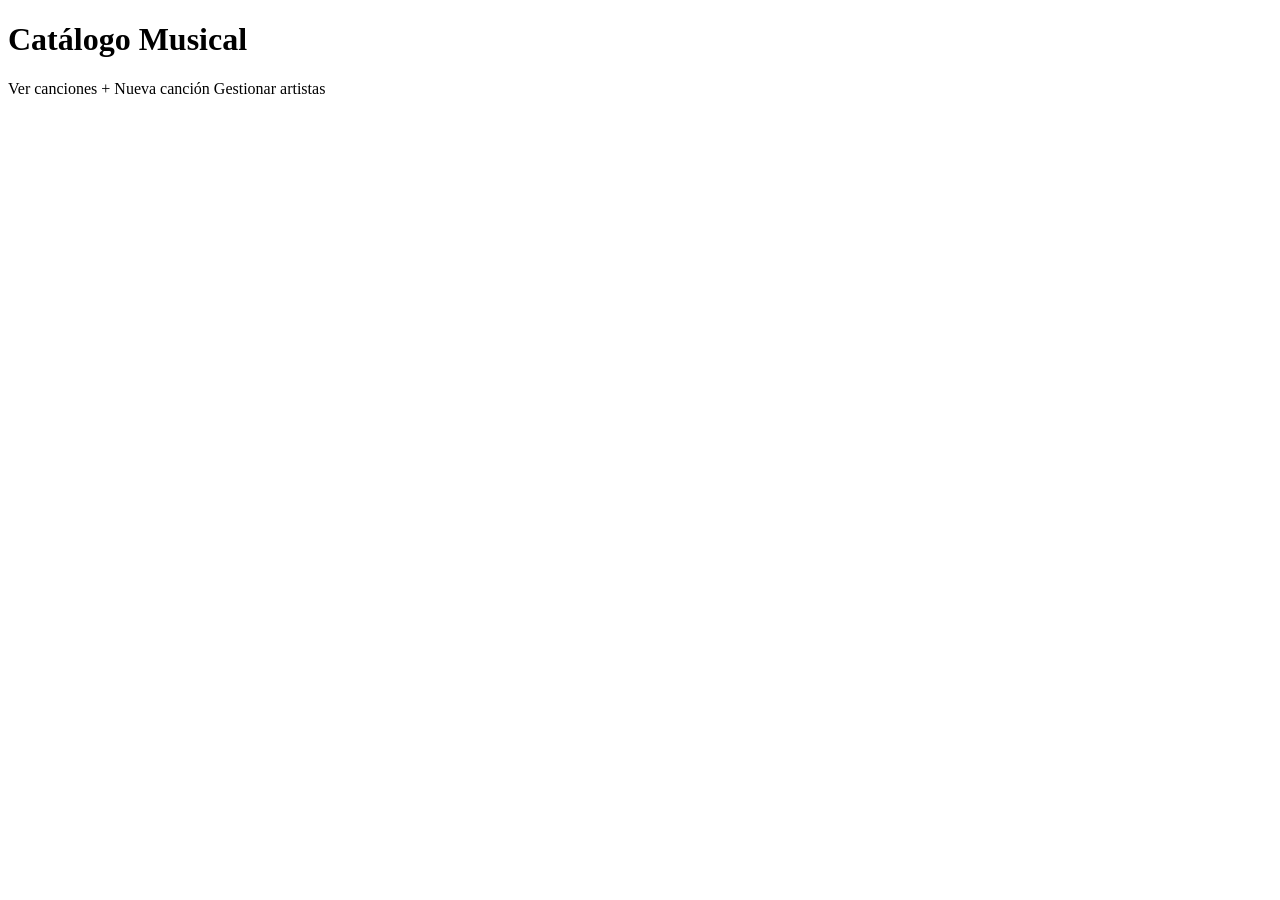
<file: src/main/resources/templates/index.html>
<!DOCTYPE html>
<html lang="es" xmlns:th="http://www.thymeleaf.org">
<head>
  <meta charset="UTF-8"/>
  <title>Catálogo Musical</title>
  <link rel="stylesheet" th:href="@{/style.css}"/>
</head>
<body>
  <div class="contenedor">
    <h1>Catálogo Musical</h1>
    <p class="subtitulo" th:text="${appNombre + ' — ' + appAutor}"></p>

    <div class="barra">
      <a class="boton" th:href="@{/canciones}">Ver canciones</a>
      <a class="boton" th:href="@{/canciones/nueva}">+ Nueva canción</a>
      <a class="boton" th:href="@{/artistas}">Gestionar artistas</a>
    </div>
  </div>
</body>
</html>
</file>
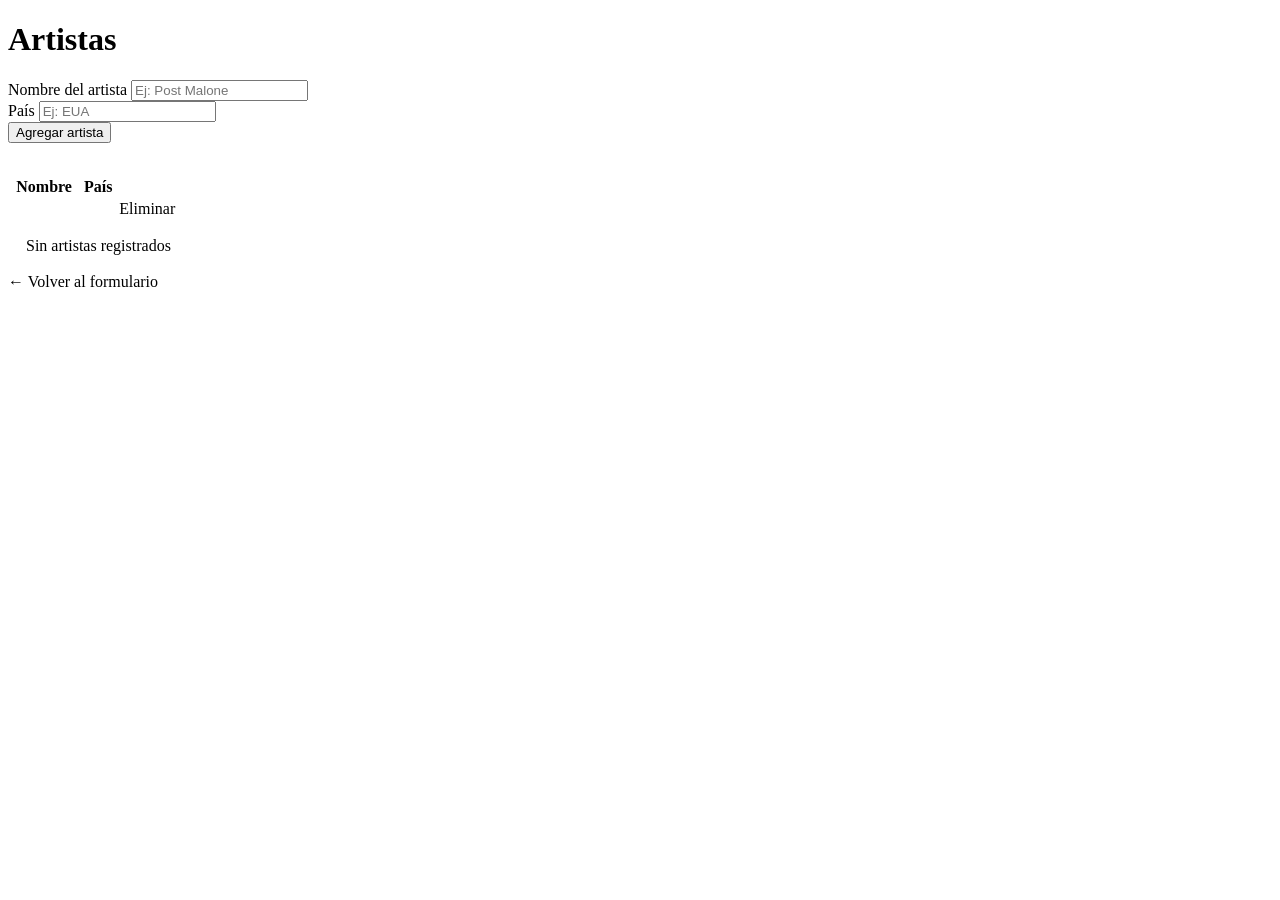
<file: src/main/resources/templates/artistas.html>
<!DOCTYPE html>
<html lang="es" xmlns:th="http://www.thymeleaf.org">
<head>
  <meta charset="UTF-8"/>
  <title>Artistas</title>
  <link rel="stylesheet" th:href="@{/style.css}"/>
</head>
<body>
  <div class="contenedor">
    <h1>Artistas</h1>
    <p class="subtitulo" th:text="${appNombre}"></p>

    <div class="tarjeta-form" style="margin-bottom:2rem;">
      <form class="campo" th:action="@{/artistas/guardar}" th:object="${nuevo}" method="post">
        <div class="campo">
          <label>Nombre del artista</label>
          <input type="text" th:field="*{nombre}" placeholder="Ej: Post Malone" required/>
        </div>
        <div class="campo">
          <label>País</label>
          <input type="text" th:field="*{pais}" placeholder="Ej: EUA"/>
        </div>
        <button type="submit">Agregar artista</button>
      </form>
    </div>

    <table class="tabla">
      <thead>
        <tr>
          <th>Nombre</th>
          <th>País</th>
          <th></th>
        </tr>
      </thead>
      <tbody>
        <tr th:each="a : ${artistas}">
          <td th:text="${a.nombre}"></td>
          <td th:text="${a.pais != null ? a.pais : '—'}"></td>
          <td>
            <a class="del" th:href="@{/artistas/eliminar/{id}(id=${a.id})}"
               onclick="return confirm('¿Eliminar artista?')">Eliminar</a>
          </td>
        </tr>
        <tr th:if="${#lists.isEmpty(artistas)}">
          <td colspan="3" style="color:var(--muted);text-align:center;padding:1rem;">Sin artistas registrados</td>
        </tr>
      </tbody>
    </table>

    <a class="volver" th:href="@{/canciones/nueva}">← Volver al formulario</a>
  </div>
</body>
</html>
</file>
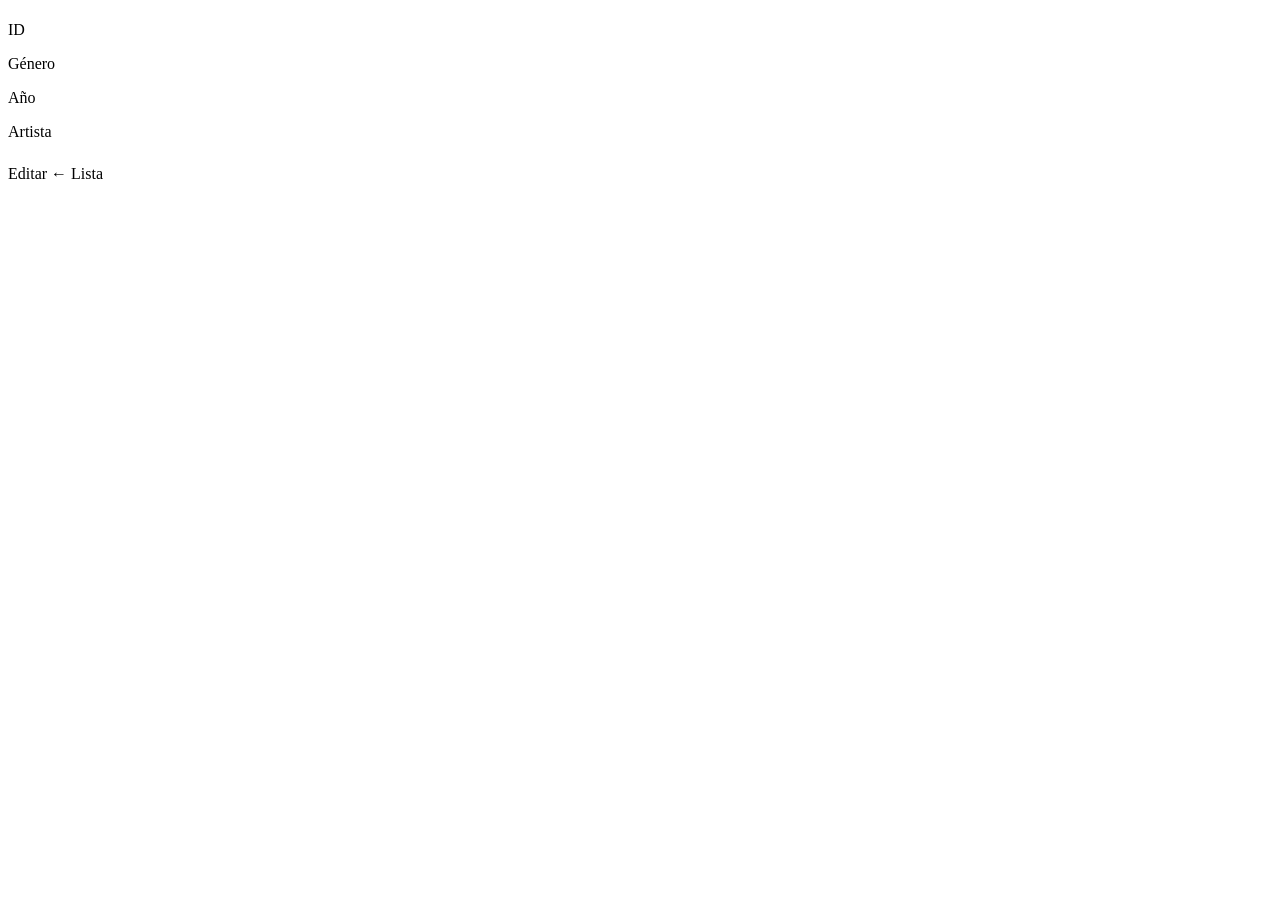
<file: src/main/resources/templates/detalle.html>
<!DOCTYPE html>
<html lang="es" xmlns:th="http://www.thymeleaf.org">
<head>
  <meta charset="UTF-8"/>
  <title>Detalle</title>
  <link rel="stylesheet" th:href="@{/style.css}"/>
</head>
<body>
  <div class="contenedor">
    <h1 th:text="${cancion.titulo}"></h1>
    <p class="subtitulo" th:text="${appNombre}"></p>

    <div class="tarjeta confirmacion">
      <p><span class="etiqueta">ID</span><br/><span th:text="${cancion.id}"></span></p>
      <p><span class="etiqueta">Género</span><br/><span th:text="${cancion.genero}"></span></p>
      <p><span class="etiqueta">Año</span><br/><span th:text="${cancion.anio}"></span></p>
      <p><span class="etiqueta">Artista</span><br/><span th:text="${cancion.artista != null ? cancion.artista.nombre : '—'}"></span></p>
    </div>

    <div class="barra" style="margin-top:1.5rem;">
      <a class="boton" th:href="@{/canciones/editar/{id}(id=${cancion.id})}">Editar</a>
      <a class="volver" th:href="@{/canciones}" style="margin-top:0;">← Lista</a>
    </div>
  </div>
</body>
</html>
</file>
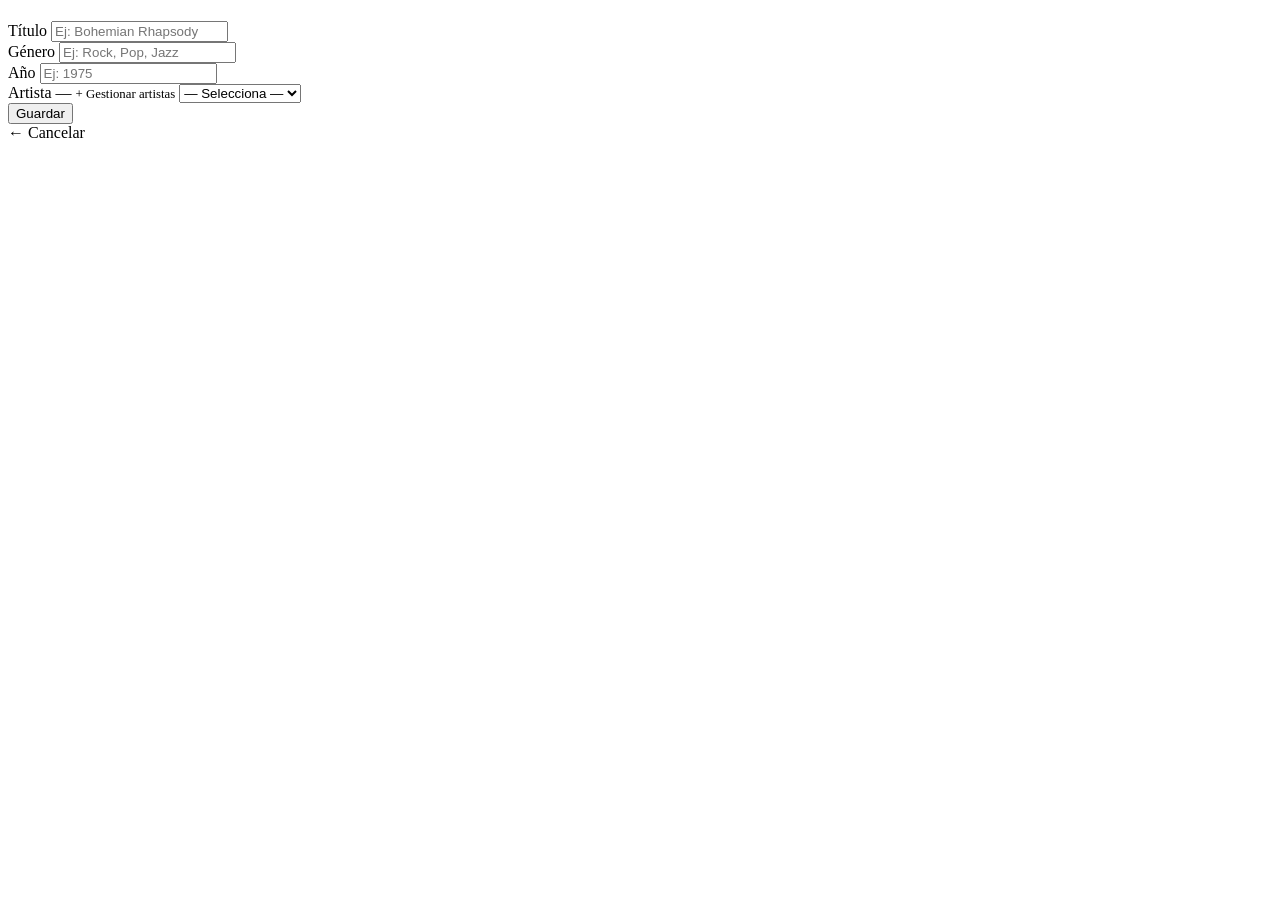
<file: src/main/resources/templates/formulario.html>
<!DOCTYPE html>
<html lang="es" xmlns:th="http://www.thymeleaf.org">
<head>
  <meta charset="UTF-8"/>
  <title>Canción</title>
  <link rel="stylesheet" th:href="@{/style.css}"/>
</head>
<body>
  <div class="contenedor">
    <h1 th:text="${cancion.id != null ? 'Editar Canción' : 'Nueva Canción'}"></h1>
    <p class="subtitulo" th:text="${appNombre}"></p>

    <div class="tarjeta-form">
      <form th:action="@{/canciones/guardar}" th:object="${cancion}" method="post">
        <input type="hidden" th:field="*{id}"/>

        <div class="campo">
          <label>Título</label>
          <input type="text" th:field="*{titulo}" placeholder="Ej: Bohemian Rhapsody"/>
        </div>

        <div class="campo">
          <label>Género</label>
          <input type="text" th:field="*{genero}" placeholder="Ej: Rock, Pop, Jazz"/>
        </div>

        <div class="campo">
          <label>Año</label>
          <input type="number" th:field="*{anio}" placeholder="Ej: 1975"/>
        </div>

        <div class="campo">
          <label>Artista — <a th:href="@{/artistas}" style="font-size:0.8rem;color:var(--accent-2);">+ Gestionar artistas</a></label>
          <select name="artistaId">
            <option value="">— Selecciona —</option>
            <option th:each="a : ${artistas}"
                    th:value="${a.id}"
                    th:text="${a.nombre}"
                    th:selected="${cancion.artista != null and cancion.artista.id == a.id}">
            </option>
          </select>
        </div>

        <button type="submit">Guardar</button>
      </form>
    </div>

    <a class="volver" th:href="@{/canciones}">← Cancelar</a>
  </div>
</body>
</html>
</file>
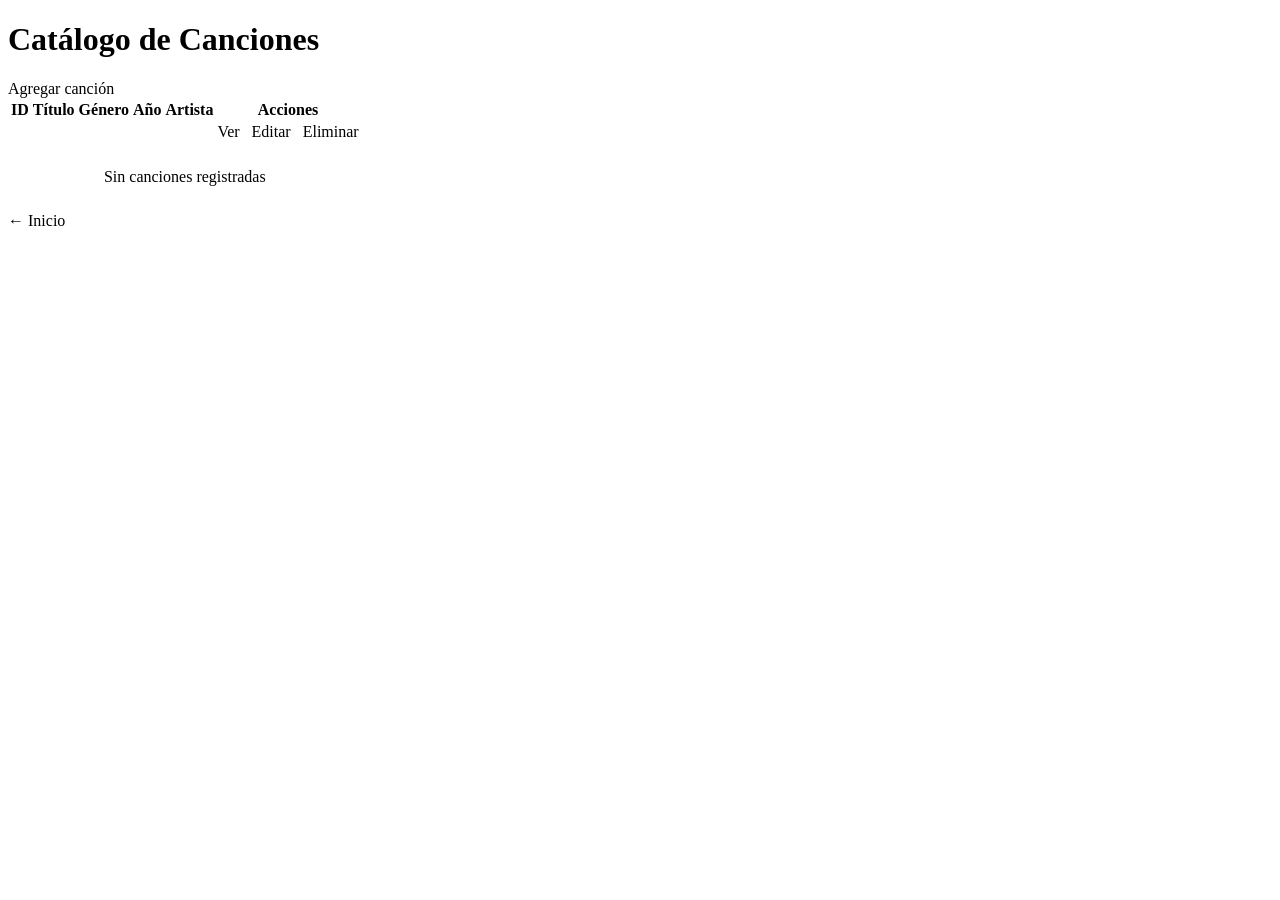
<file: src/main/resources/templates/lista.html>
<!DOCTYPE html>
<html lang="es" xmlns:th="http://www.thymeleaf.org">
<head>
  <meta charset="UTF-8"/>
  <title>Catálogo de Canciones</title>
  <link rel="stylesheet" th:href="@{/style.css}"/>
</head>
<body>
  <div class="contenedor">
    <h1>Catálogo de Canciones</h1>
    <p class="subtitulo" th:text="${appNombre}"></p>

    <div class="barra">
      <a class="boton" th:href="@{/canciones/nueva}">Agregar canción</a>
    </div>

    <table class="tabla">
      <thead>
        <tr>
          <th>ID</th>
          <th>Título</th>
          <th>Género</th>
          <th>Año</th>
          <th>Artista</th>
          <th>Acciones</th>
        </tr>
      </thead>
      <tbody>
        <tr th:each="c : ${canciones}">
          <td th:text="${c.id}"></td>
          <td th:text="${c.titulo}"></td>
          <td th:text="${c.genero}"></td>
          <td th:text="${c.anio}"></td>
          <td th:text="${c.artista != null ? c.artista.nombre : '—'}"></td>
          <td>
            <a th:href="@{/canciones/{id}(id=${c.id})}">Ver</a>
            &nbsp;
            <a th:href="@{/canciones/editar/{id}(id=${c.id})}">Editar</a>
            &nbsp;
            <a class="del" th:href="@{/canciones/eliminar/{id}(id=${c.id})}"
               onclick="return confirm('¿Eliminar canción?')">Eliminar</a>
          </td>
        </tr>
        <tr th:if="${#lists.isEmpty(canciones)}">
          <td colspan="6" style="color:var(--muted);text-align:center;padding:1.5rem;">Sin canciones registradas</td>
        </tr>
      </tbody>
    </table>

    <a class="volver" th:href="@{/}">← Inicio</a>
  </div>
</body>
</html>
</file>
